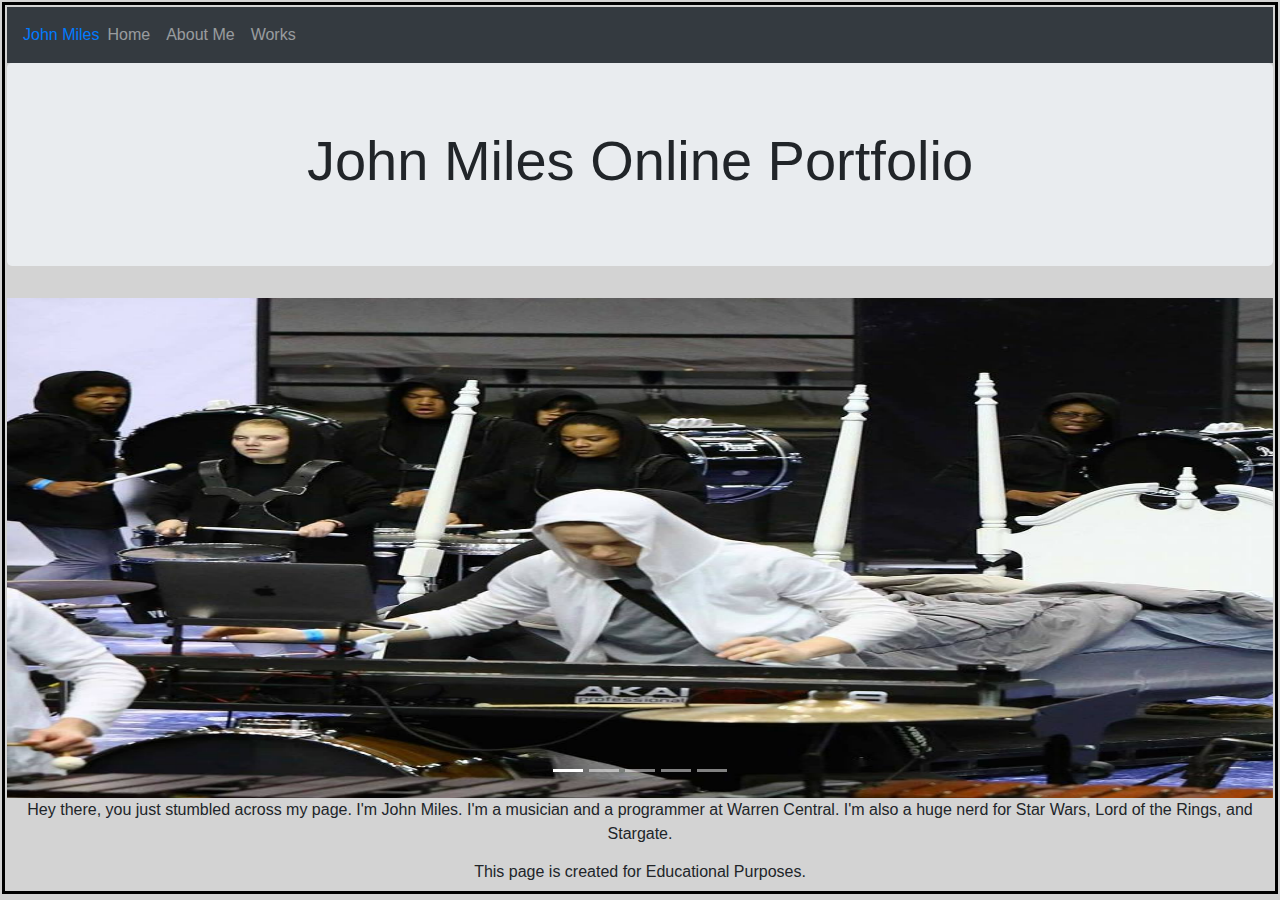
<file: index.html>
<!DOCTYPE html>
    <html>
        <head>
            <title> John Miles Online Portfolio </title>
            <meta charset='utf-8'>
            <meta name='viewport' content='width=device-width, initial-scale=1'>
            <script src="https://ajax.googleapis.com/ajax/libs/jquery/3.3.1/jquery.min.js"></script>
            <link rel="stylesheet" href="https://maxcdn.bootstrapcdn.com/bootstrap/4.1.3/css/bootstrap.min.css">
            <script src="https://cdnjs.cloudflare.com/ajax/libs/popper.js/1.14.3/umd/popper.min.js"></script>
            <script src="https://maxcdn.bootstrapcdn.com/bootstrap/4.1.3/js/bootstrap.min.js"></script> 
            <script src='/resources/final.js' async></script>
            <link rel='stylesheet' href='/resources/final.css'>
        </head>
        <body>            
            <nav class='navbar navbar-expand-md bg-dark navbar-dark sticky-top'>
                <a class='nav-brand' href='#'>John Miles</a>
                <button class='navbar-toggler' type='button' data-toggle='collapse' data-target='#headings'>
                    <span class='navbar-toggler-icon'></span>
                </button>
                <div class='collapse navbar-collapse' id='headings'>
                    <ul class='navbar-nav'>
                        <li class='nav-item'>
                            <a class='nav-link' href='https://milesjohn12.github.io'> Home</a>
                        </li>
                        <li>
                            <a class='nav-link' href='/resources/aboutme.html'>About Me</a>
                        </li>
                        <li>
                            <a class='nav-link' href='/resources/works.html'>Works</a>
                        </li>
                    </ul>
                </div>
            </nav>
            <header class="jumbotron text-center">
                <h2 class="display-4">John Miles Online Portfolio</h2>
            </header>
            <section id="pictures" class='carousel slide' data-ride='carousel'>
                    <ol class="carousel-indicators">
                        <li data-target="#pictures" data-slide-to="0" class="active"></li>
                        <li data-target="#pictures" data-slide-to="1"></li>
                        <li data-target="#pictures" data-slide-to="2"></li>
                        <li data-target="#pictures" data-slide-to="3"></li>
                        <li data-target="#pictures" data-slide-to="4"></li>
                    </ol>
                <div class='carousel-inner'>
                    <div class='carousel-item active'>
                        <img src='/resources/winterpercussion.jpg' alt='Winter Drumline' width=100% height=500px>
                    </div>
                    <div class='carousel-item'>
                        <img src='/resources/johnmilescoding.jpg' alt='Coding in Class' width=100% height=500px>
                    </div>
                    <div class='carousel-item'>
                        <img src='/resources/marchingband.jpg' alt=' Marching Band 2018' width=100% height=500px>
                    </div>
                    <div class='carousel-item'>
                        <img src='/resources/randomcoding.jpg' alt='Random Code' width=100% height=500px>
                    </div>
                    <div class='carousel-item'>
                        <img src='/resources/marchingband2016.jpg' alt='Marching Band 2016' width=100% height=500px>
                    </div>
                </div>
                <a class="left carousel-control" href="#pictures" data-slide="prev">
                        <span class="glyphicon glyphicon-chevron-left"></span>
                        <span class="sr-only">Previous</span>
                      </a>
                      <a class="right carousel-control" href="#pictures" data-slide="next">
                        <span class="glyphicon glyphicon-chevron-right"></span>
                        <span class="sr-only">Next</span>
                      </a>
            </section>
            <article class='text-center'>
                <p>Hey there, you just stumbled across my page. I'm John Miles. I'm a musician and a programmer at Warren Central. I'm also a huge nerd for Star Wars, Lord of the Rings, and Stargate.</p>
            </article>
            <footer>
                <h6 class='text-center'>This page is created for Educational Purposes.</h6>
            </footer>
        </body>
    </html>
</file>
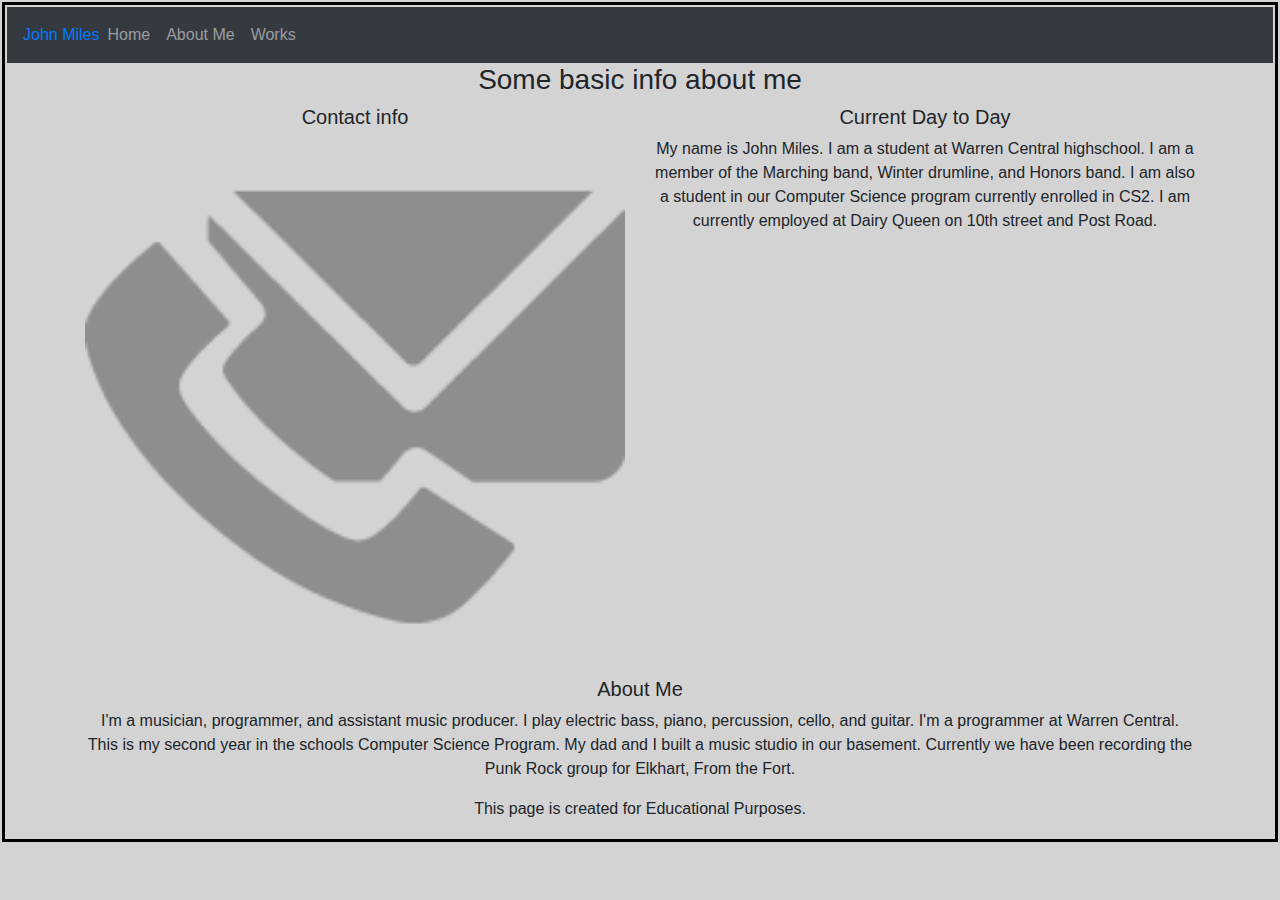
<file: resources/aboutme.html>
<!DOCTYPE html>
    <html>
        <head>
            <title> John Miles Online Portfolio </title>
            <meta charset='utf-8'>
            <meta name='viewport' content='width=device-width, initial-scale=1'>
            <script src="https://ajax.googleapis.com/ajax/libs/jquery/3.3.1/jquery.min.js"></script>
            <link rel="stylesheet" href="https://maxcdn.bootstrapcdn.com/bootstrap/4.1.3/css/bootstrap.min.css">
            <script src="https://cdnjs.cloudflare.com/ajax/libs/popper.js/1.14.3/umd/popper.min.js"></script>
            <script src="https://maxcdn.bootstrapcdn.com/bootstrap/4.1.3/js/bootstrap.min.js"></script>
            <script src='/resources/final.js' async></script>
            <link rel='stylesheet' href='/resources/final.css'> 
        </head>
        <body class='text-center aboutmebody'>           
            <nav class='navbar navbar-expand-md bg-dark navbar-dark sticky-top'>
                <a class='nav-brand' href='#'>John Miles</a>
                <button class='navbar-toggler' type='button' data-toggle='collapse' data-target='#headings'>
                    <span class='navbar-toggler-icon'></span>
                </button>
                <div class='collapse navbar-collapse' id='headings'>
                    <ul class='navbar-nav'>
                        <li class='nav-item'>
                            <a class='nav-link' href='https://milesjohn12.github.io'> Home</a>
                        </li>
                        <li>
                            <a class='nav-link' href='/resources/aboutme.html'>About Me</a>
                        </li>
                        <li>
                            <a class='nav-link' href='/resources/works.html'>Works</a>
                        </li>
                    </ul>
                </div>
            </nav>
            <header>
                <h3>Some basic info about me</h3>
            </header>
            <div class='container'>
                <div class='row'>
                    <section class='col-sm-6'>
                        <h5 class='text-center'>Contact info</h5>
                    </section>
                    <section class='col-sm-6'>
                        <h5 class='text-center'>Current Day to Day</h5>
                    </section>
                </div>
                <div class='row'>
                    <section class='container col-sm-6 contactinfo'>  
                        <div class='contactinfoimg'>                          
                            <img src='contact-info-icon.png' width=100%></div>
                        <div class='text-center contactinfowords'>
                            <p><br><br>Phone Number--(317)-726-9032
                            <br> Email--jmiles9283@gmail.com <br>
                            Snapchat--BlazelineJohn<br>
                            <a href='https://www.facebook.com/john.miles.3323457'><img src='facebooklogo.jpg' width=50px height=50px></a>
                            <a href='https://www.instagram.com/john_miles223145/'><img src='instagramlogo.png'width=80px height=50px></a> <br></p>
                        </div>
                    </section>
                    <section class='col-sm-6'>
                        <p class='text-center'>My name is John Miles. I am a student at Warren Central highschool. I am a member of the Marching band, Winter drumline, and Honors band. I am also a student in our Computer Science program currently enrolled in CS2. I am currently employed at Dairy Queen on 10th street and Post Road.</p>
                    </section>
                </div>
                <div class='row'>
                    <section class='col-sm-12'>
                        <h5 class='text-center'>About Me</h5>
                    </section>
                    <section class='col-sm-12'>
                        <p>I'm a musician, programmer, and assistant music producer. I play electric bass, piano, percussion, cello, and guitar. I'm a programmer at Warren Central. This is my second year in the schools Computer Science Program. My dad and I built a music studio in our basement. Currently we have been recording the Punk Rock group for Elkhart, From the Fort.</p>
                    </section>
                </div>
            </div>
            <footer>
                <p>This page is created for Educational Purposes.</p>
            </footer>
        </body>
    </html>
</file>
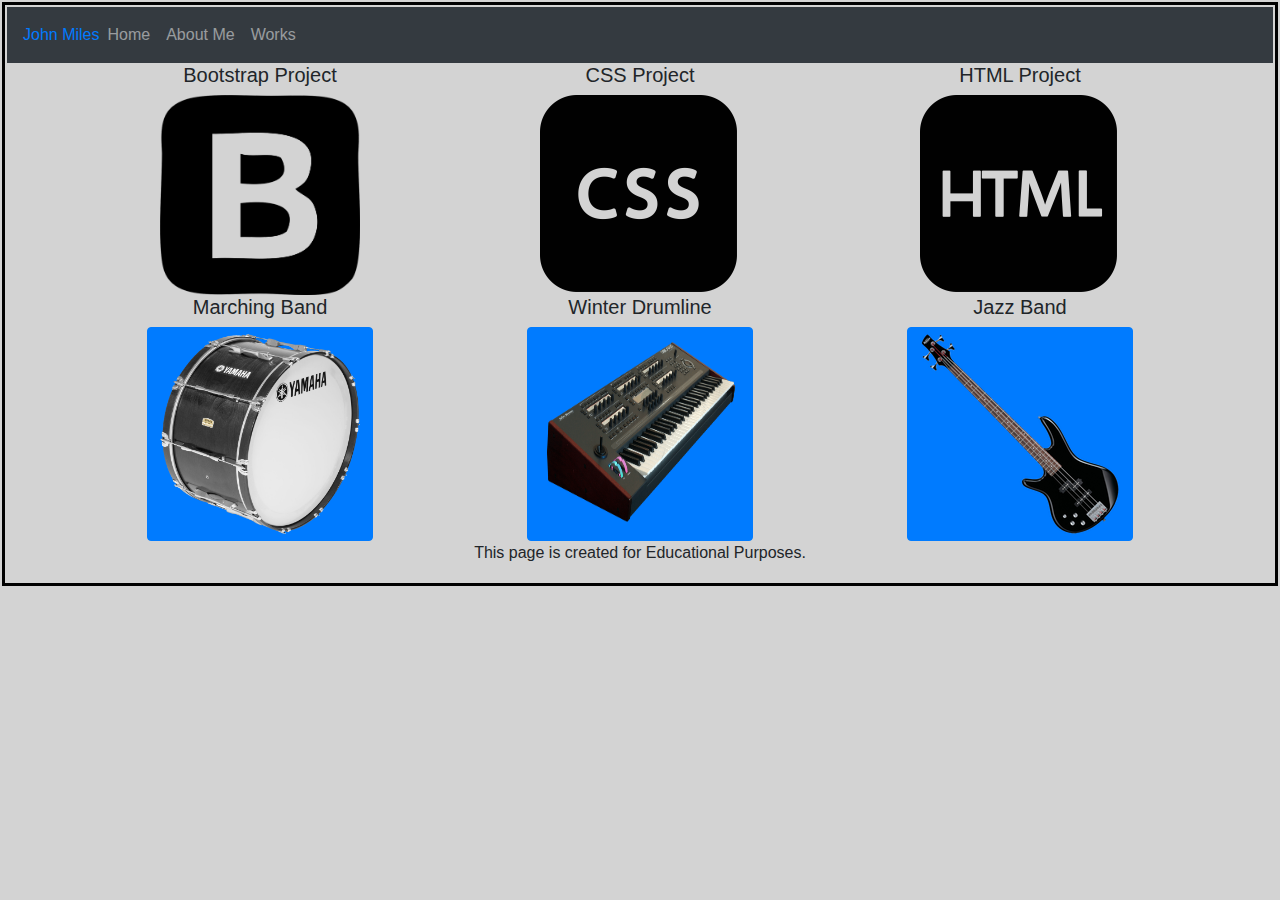
<file: resources/works.html>
<!DOCTYPE html>
    <html>
        <head>
            <title> John Miles Online Portfolio </title>
            <meta charset='utf-8'>
            <meta name='viewport' content='width=device-width, initial-scale=1'>
            <script src="https://ajax.googleapis.com/ajax/libs/jquery/3.3.1/jquery.min.js"></script>
            <link rel="stylesheet" href="https://maxcdn.bootstrapcdn.com/bootstrap/4.1.3/css/bootstrap.min.css">
            <script src="https://cdnjs.cloudflare.com/ajax/libs/popper.js/1.14.3/umd/popper.min.js"></script>
            <script src="https://maxcdn.bootstrapcdn.com/bootstrap/4.1.3/js/bootstrap.min.js"></script>
            <script src='/resources/final.js' async></script>
            <link rel='stylesheet' href='/resources/final.css'> 
        </head>
        <body class='text-center'>            
            <nav class='navbar navbar-expand-md bg-dark navbar-dark sticky-top'>
                <a class='nav-brand' href='#'>John Miles</a>
                <button class='navbar-toggler' type='button' data-toggle='collapse' data-target='#headings'>
                    <span class='navbar-toggler-icon'></span>
                </button>
                <div class='collapse navbar-collapse' id='headings'>
                    <ul class='navbar-nav'>
                        <li class='nav-item'>
                            <a class='nav-link' href='https://milesjohn12.github.io'> Home</a>
                        </li>
                        <li>
                            <a class='nav-link' href='/resources/aboutme.html'>About Me</a>
                        </li>
                        <li>
                            <a class='nav-link' href='/resources/works.html'>Works</a>
                        </li>
                    </ul>
                </div>
            </nav>
            <section class='container'>
                <div class='row'>
                    <div class='col-sm-4'>
                        <h5>Bootstrap Project</h5>
                        <a href=https://milesjohn12.github.io/aboutme/Quidditch_2/quidditch.html><img src='/resources/images/bootstraplogo.png' width=200px height=200px></a>
                    </div>
                    <div class='col-sm-4'>
                        <h5>CSS Project</h5>
                        <a href=https://milesjohn12.github.io/projects/about-you/aboutjeff.html><img src='/resources/images/css.png' width=200px height=200px></a>
                    </div>
                    <div class='col-sm-4'>
                        <h5>HTML Project</h5>
                        <a href=https://milesjohn12.github.io/aboutme/><img src='/resources/images/html.png' width=200px height=200px></a>
                    </div>
                </div>
                <div class='row'>
                    <div class='col-sm-4'>
                        <h5>Marching Band</h5>
                        <button type="button" class="btn btn-primary video-btn" data-toggle="modal" data-src=' TO BE ADDED'  data-target="#myModal">
                            <img src='/resources/images/bassdrum.png' width=200px height=200px>
                          </button>
                    </div>
                    <div class='col-sm-4'>
                        <h5>Winter Drumline</h5>
                        <button type="button" class="btn btn-primary video-btn" data-toggle="modal" data-src='/resources/wintpercvid.mp4'  data-target="#myModal">
                            <img src='/resources/images/synth.png' width=200px height=200px>
                          </button>
                    </div>
                    <div class='col-sm-4'>
                        <h5>Jazz Band</h5>
                         <button type="button" class="btn btn-primary video-btn" data-toggle="modal" data-src='/resources/jazzbandvid.mp4' data-target="#myModal">
                            <img src='/resources/images/bassguitar.png' width=200px height=200px>
                          </button>
                    </div>
                    <div class="modal fade" id="myModal" tabindex="-1" role="dialog" aria-labelledby="exampleModalLabel" aria-hidden="true">
                        <div class="modal-dialog" role="document">
                          <div class="modal-content">
                            <div class="modal-body">
                             <button type="button" class="close" data-dismiss="modal" aria-label="Close">
                                <span aria-hidden="true">&times;</span>
                              </button>        
                      <div class="embed-responsive embed-responsive-16by9">
                        <iframe class="embed-responsive-item" src="" id="video"  allowscriptaccess="always">></iframe>
                      </div>
                </div>
            </section>
            <footer>
                <p>This page is created for Educational Purposes.</p>
            </footer>
        </body>
    </html>
</file>
<file: resources/final.css>
body {
    margin:2rem;
    text-align: center;
    background-color: lightgrey;
    padding:2px;
    margin:2px;
    border: solid black}
.modal-dialog {
      max-width: 800px;
      margin: 30px auto;
}
.modal-body {
  position:relative;
  padding:0px;
}
.close {
  position:absolute;
  right:-30px;
  top:0;
  z-index:999;
  font-size:2rem;
  font-weight: normal;
  color:#fff;
  opacity:1;
}
</file>
